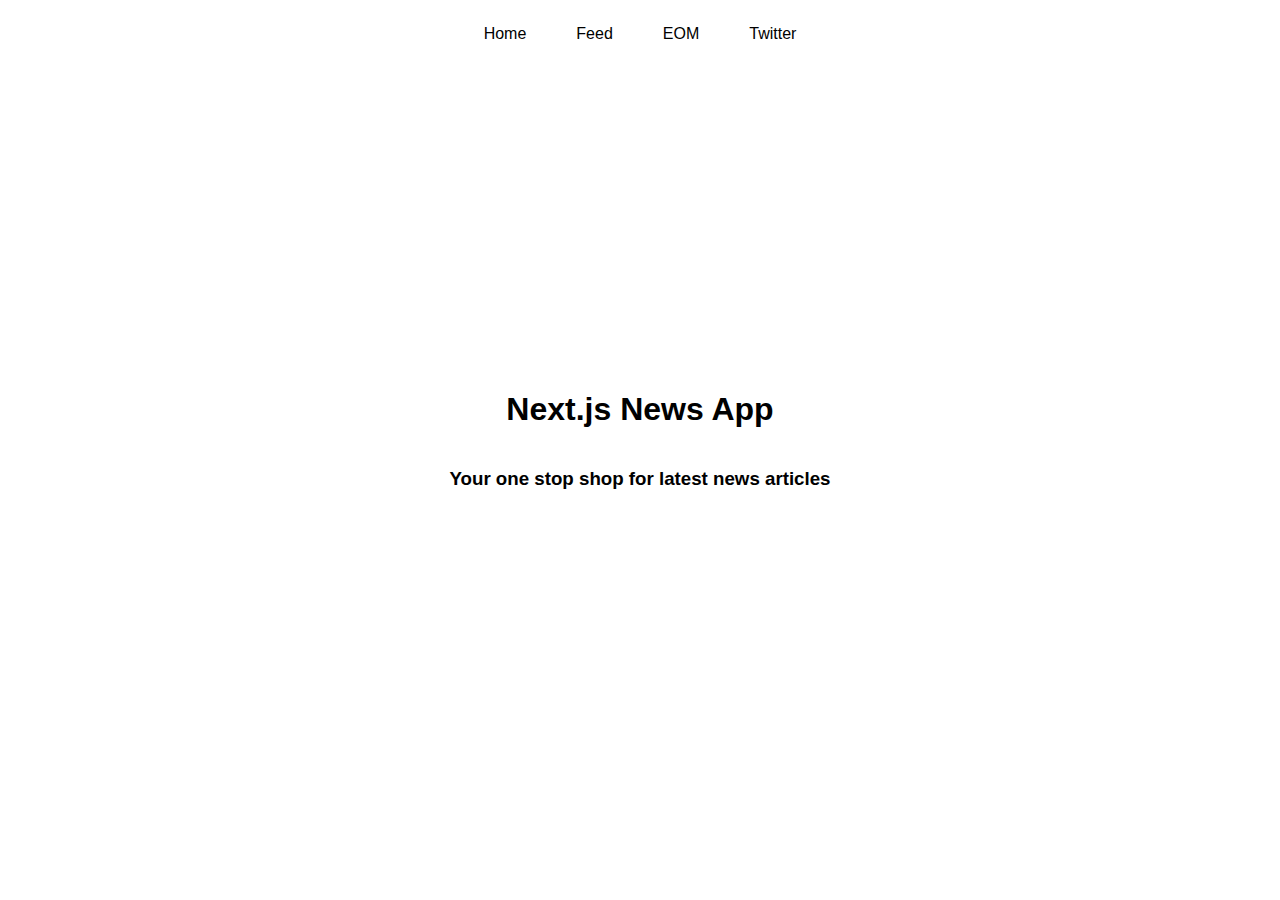
<file: index.html>
<!DOCTYPE html><html><head><meta charSet="utf-8"/><meta name="viewport" content="width=device-width"/><meta name="next-head-count" content="2"/><link rel="preload" href="/_next/static/css/9811918677ea9481.css" as="style"/><link rel="stylesheet" href="/_next/static/css/9811918677ea9481.css" data-n-g=""/><link rel="preload" href="/_next/static/css/5e7a92e26296e527.css" as="style"/><link rel="stylesheet" href="/_next/static/css/5e7a92e26296e527.css" data-n-p=""/><noscript data-n-css=""></noscript><script defer="" nomodule="" src="/_next/static/chunks/polyfills-c67a75d1b6f99dc8.js"></script><script src="/_next/static/chunks/webpack-8fa1640cc84ba8fe.js" defer=""></script><script src="/_next/static/chunks/framework-fa00c4b66e966a20.js" defer=""></script><script src="/_next/static/chunks/main-20f300dc3d4c2e55.js" defer=""></script><script src="/_next/static/chunks/pages/_app-1a336683ff51f334.js" defer=""></script><script src="/_next/static/chunks/pages/index-c0a58992655be600.js" defer=""></script><script src="/_next/static/HHO7d_2r0A836KfwBDcuf/_buildManifest.js" defer=""></script><script src="/_next/static/HHO7d_2r0A836KfwBDcuf/_ssgManifest.js" defer=""></script></head><body><div id="__next"><div class="page-container"><div class="Toolbar_main__Thf1O"><div>Home</div><div>Feed</div><div>EOM</div><div>Twitter</div></div><div class="Home_main__nLjiQ"><h1>Next.js News App</h1><h3>Your one stop shop for latest news articles</h3></div></div></div><script id="__NEXT_DATA__" type="application/json">{"props":{"pageProps":{}},"page":"/","query":{},"buildId":"HHO7d_2r0A836KfwBDcuf","nextExport":true,"autoExport":true,"isFallback":false,"scriptLoader":[]}</script></body></html>
</file>
<file: _next/static/css/9811918677ea9481.css>
body,html{padding:0;margin:0;font-family:-apple-system,BlinkMacSystemFont,Segoe UI,Roboto,Oxygen,Ubuntu,Cantarell,Fira Sans,Droid Sans,Helvetica Neue,sans-serif}a{color:inherit;text-decoration:none}*{box-sizing:border-box}@media (prefers-color-scheme:dark){html{color-scheme:dark}body{color:#fff;background:#000}}.page-container{display:flex;height:100vh;flex-direction:column}
</file>
<file: _next/static/css/5e7a92e26296e527.css>
.Toolbar_main__Thf1O{width:100%;height:50px;display:flex;justify-content:center}.Toolbar_main__Thf1O div{margin:25px;cursor:pointer}.Toolbar_main__Thf1O div:hover{color:#a8a8a8}.Home_main__nLjiQ{flex:1 1;display:flex;align-items:center;flex-direction:column;justify-content:center}.Home_main__nLjiQ h1{margin-top:-50px}
</file>
